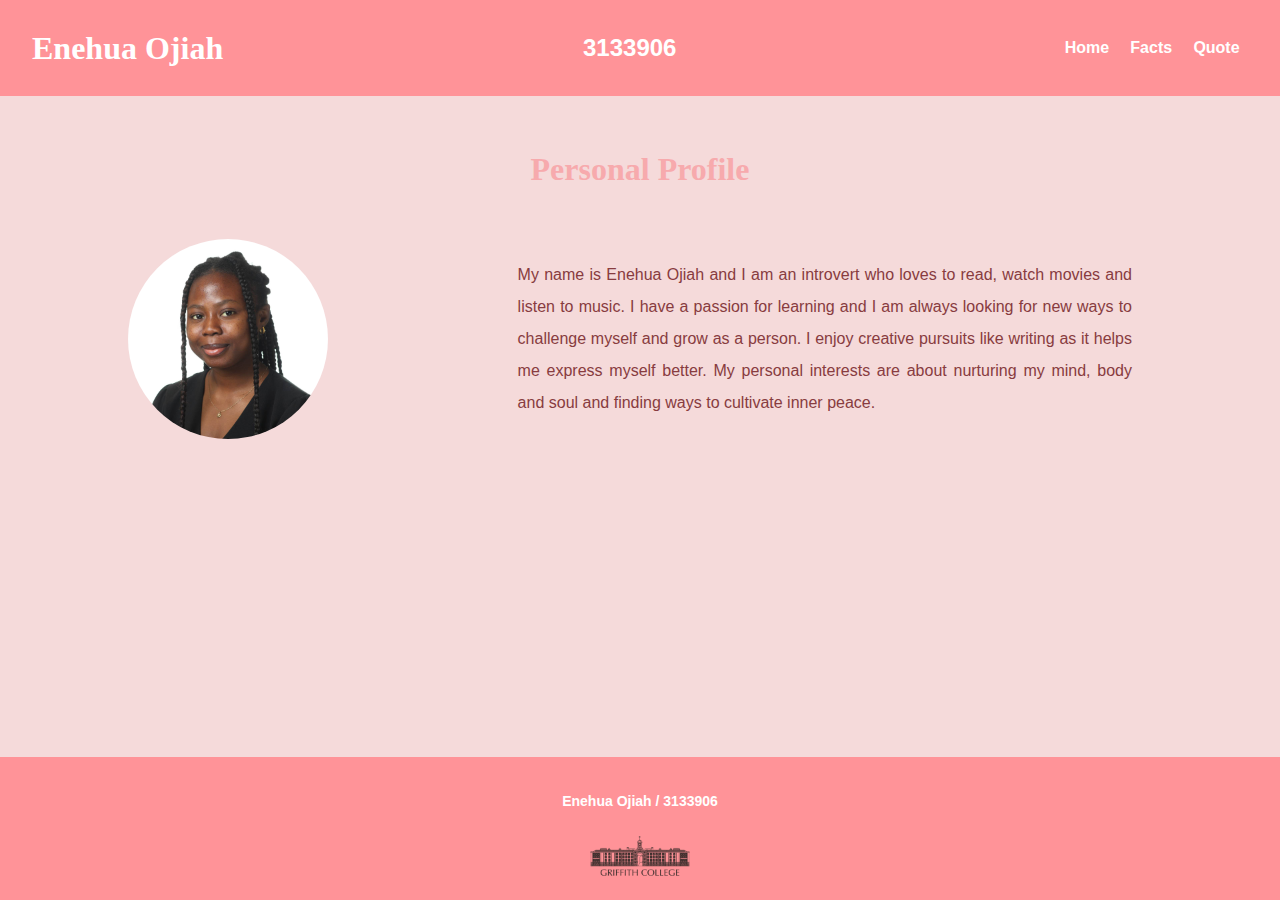
<file: index.html>
<!DOCTYPE html>
<head>
    <title>Enehua Ojiah / 3133906</title>
    <link rel="stylesheet" href="styles.css">
</head>
<body>
    <header>
        <h1><a href="index.html">Enehua Ojiah</a></h1>
        
        <h2>3133906</h2>
    
    <div class="navigation_links">
    <nav>
        <ul>
        <li><a href="index.html">Home</a></li>
        <li><a href="facts.html">Facts</a></li>
        <li><a href="quote.html">Quote</a></li>
        </ul>
    </nav>
</div>
</header>
<main>
    <h1>Personal Profile</h1>
    <div class="profile-container">
      <img src="images/Enehuaojiah.jpg" class="profile-image">
      <p class="profile-text">My name is Enehua Ojiah and I am an introvert who loves to read, watch movies and listen to music. I have a passion for learning and I am always looking for new ways to challenge myself and grow as a person. I enjoy creative pursuits like writing as it helps me express myself better. My personal interests are about nurturing my mind, body and soul and finding ways to cultivate inner peace.</p>
    </div>
  </main>
  
    <footer>
        <p>Enehua Ojiah / 3133906</p>
        <a href="https://www.griffith.ie"> <img src="images/Griffith-College-logo.png"></a>
    </footer>
</body>
</html>
</file>
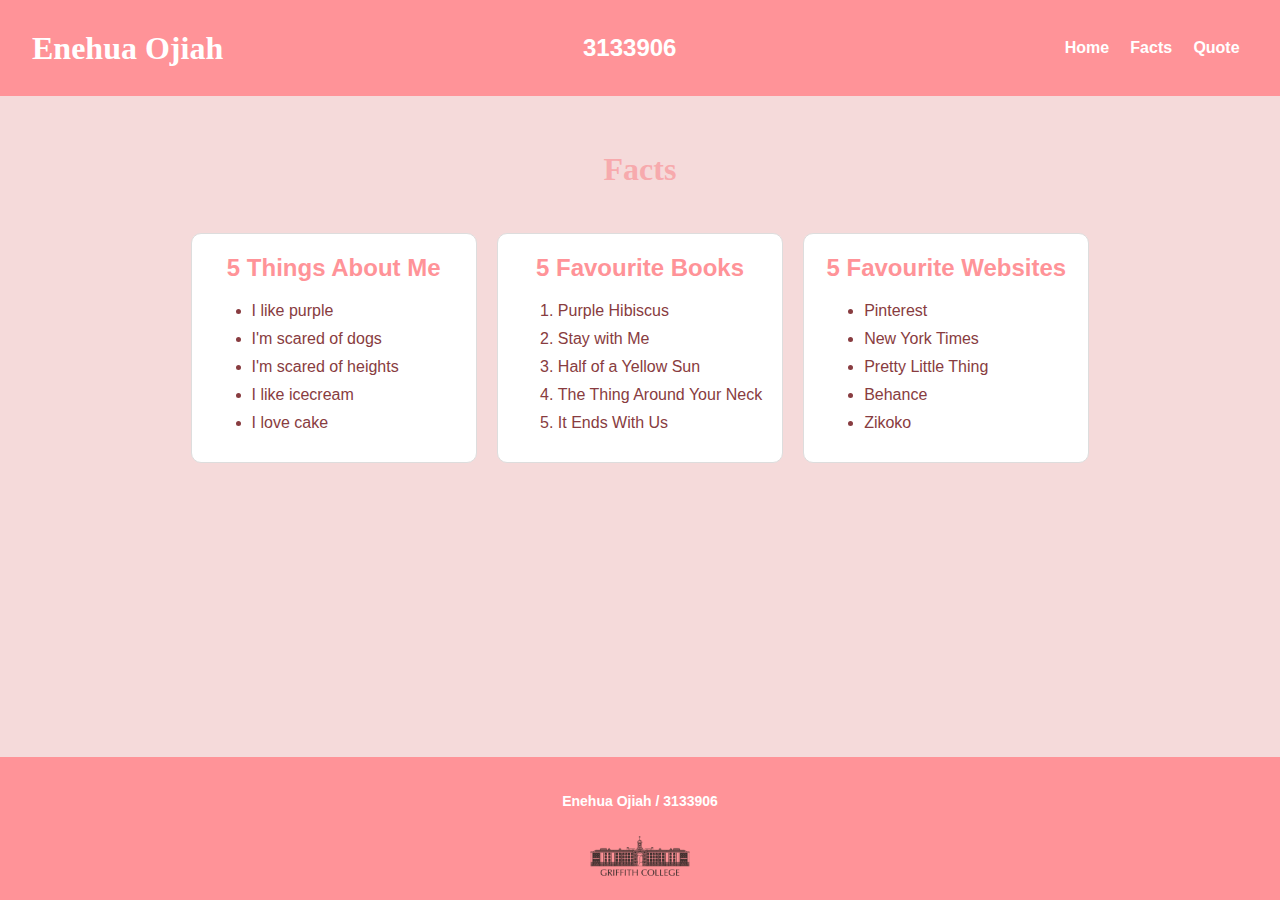
<file: facts.html>
<!DOCTYPE html>
<html>
<head>
    <title>Enehua Ojiah / 3133906</title>
    <link rel="stylesheet" href="styles.css">
</head>
    <body>
        <header>
            <h1><a href="index.html">Enehua Ojiah</a></h1>
            <h2>3133906</h2>
        
        <div class="navigation_links">
        <nav>
            <ul>
            <li><a href="index.html">Home</a></li>
            <li><a href="facts.html">Facts</a></li>
            <li><a href="quote.html">Quote</a></li>
            </ul>
        </nav>
    </div>
</header>

<main>
  <h1>Facts</h1>
<div class="grid-container">
  <div class="grid-item">
    <h2>5 Things About Me</h2>
    <ul>
      <li>I like purple</li>
      <li>I'm scared of dogs</li>
      <li>I'm scared of heights</li>
      <li>I like icecream</li>
      <li>I love cake</li>
    </ul>
  </div>
  <div class="grid-item">
    <h2>5 Favourite Books</h2>
    <ol> 
      <li>Purple Hibiscus</li> 
      <li>Stay with Me</li>
      <li>Half of a Yellow Sun</li>
      <li>The Thing Around Your Neck</li>
      <li>It Ends With Us</li>
    </ol>
  </div>
  <div class="grid-item">
    <h2>5 Favourite Websites</h2>
    <ul>
      <li><a href="https://www.pinterest.com">Pinterest</a></li>
      <li><a href="https://www.nytimes.com">New York Times</a></li>
      <li><a href="https://www.prettylittlething.ie">Pretty Little Thing</a></li>
      <li><a href="https://www.behance.net">Behance</a></li>
      <li><a href="https://www.zikoko.com">Zikoko</a></li>
    </ul>
  </div>
</div>
</main>
        <footer>
            <p>Enehua Ojiah / 3133906</p>
            <a href="https://www.griffith.ie"> <img src="images/Griffith-College-logo.png"></a>
        </footer>
    </body>
    </html>
</file>
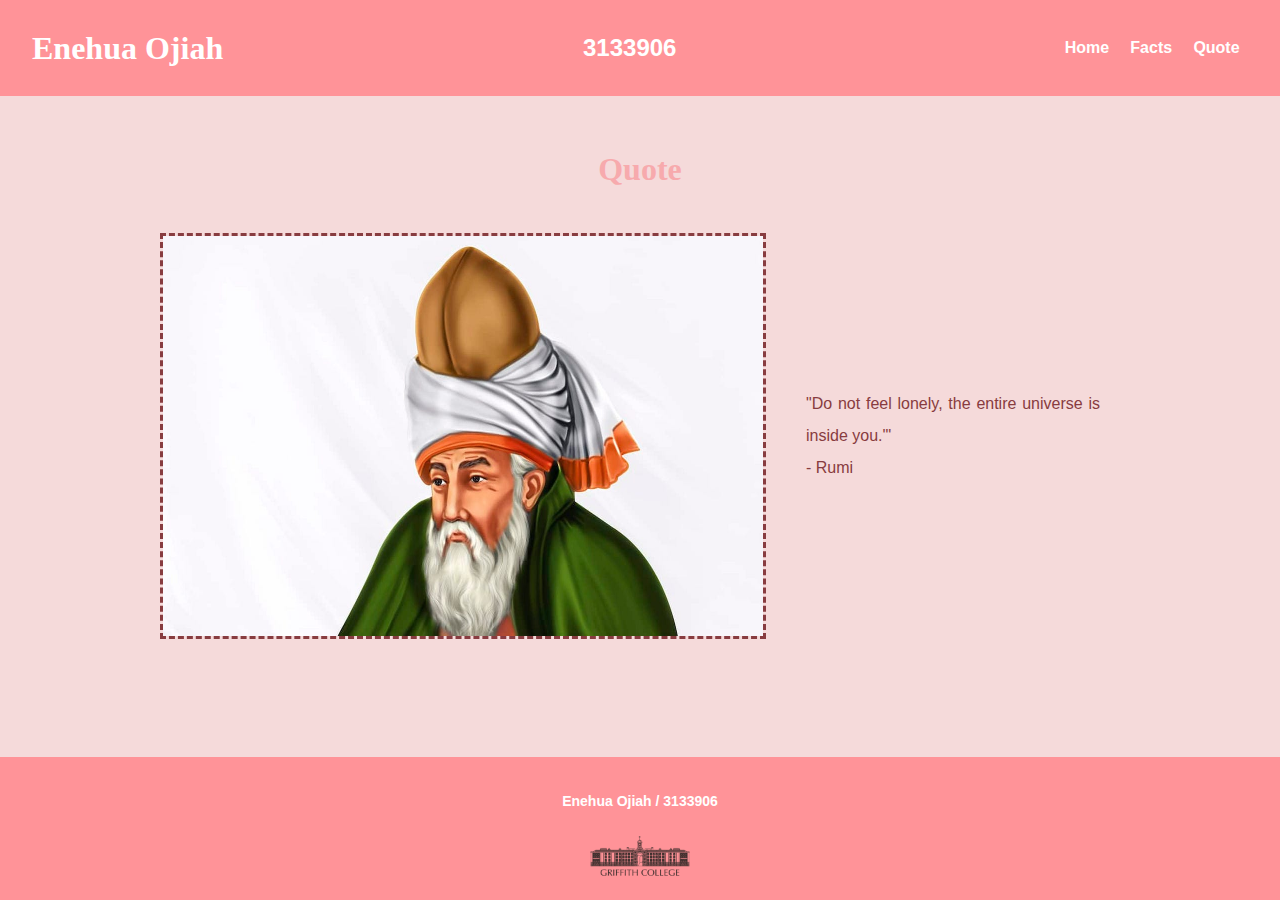
<file: quote.html>
<!DOCTYPE html>
<html>
    <head>
        <title>Enehua / 3133906</title>
        <link rel="stylesheet" href="styles.css">
    </head>
    <body>
        <header>
            <h1><a href="index.html">Enehua Ojiah</a></h1>
          
            <h2>3133906</h2>
       
        <div class="navigation_links">
        <nav>
            <ul>
            <li><a href="index.html">Home</a></li>
            <li><a href="facts.html">Facts</a></li>
            <li><a href="quote.html">Quote</a></li>
            </ul>
        </nav>
    </div>
</header>
   

<main>
    <h1>Quote</h1>
<div class="flex-container">
    <img src="images/rumi.jpg" class="rumi-image">
    <p class="rumi-text">"Do not feel lonely, the entire universe is inside you.'" <br> - Rumi</p>
  </div>
</main>
<footer>
    <p>Enehua Ojiah / 3133906</p>
    <a href="https://www.griffith.ie"> <img src="images/Griffith-College-logo.png"></a>
</footer>
</body>
</html>
</file>
<file: styles.css>
body {
  font-family: Futura, Bodoni, Helvetica, Calibri, Cambria;
  color: #883c40;
  margin: 0;
  background-color: #f5dada;
  display: flex;
  flex-direction: column;
  min-height: 100vh;
}

header {
    background-color: #FF9398;
    font-style: normal;
    color: #fff;
    padding: 1rem 2rem 1rem 2rem;
    display: flex;
    justify-content: space-between;
    align-items: center;
}

header h1, header h2 {
  margin: 0;
  padding: 0;
}

header h2 {
  margin-left: 20px;
}
		

.navigation_links a{
    font-style: normal;
    text-transform: capitalize;
    font-weight: bold;
    font-size: 12 px;
    text-decoration: none;
    color: #fff;
    padding: 0.4rem;
    display: inline;
    list-style-type: none;
}

.navigation_links ul li {
    list-style-type: none;
    display: inline-block;
    padding: 2px;
    margin: 0;
}

a {
    text-decoration: none;
    color: #fff;
}

ol li {
    text-decoration: none;
    color: #ECA8AB;
}

.navigation_links a:hover {
    color: #883c40;
}

main {
  max-width: 80%; 
  margin: 0 auto;
  padding: 20px;
  text-align: center;
  flex-grow: 1;
}

main h1 {
  text-align: center;
}

main p {
  text-align: justify;
}

h1 {
    font-family: Futura;
    color: #F7AAAD;
    font-size: 2rem;
    margin-top: 50px auto 0 auto; 
    line-height: 2;
    border-bottom: 2px;
    border-color: lightgrey;
}

h1 a:hover {
  color: #883c40;
}

p {
    line-height: 2;
}

.profile-container {
    display: flex;
    justify-content: space-between;
    align-items: center;
    margin-top: 20px;
  }
  
  .profile-image {
    width: 200px;
    height: 200px;
    border-radius: 50%;
    margin-right: 20px;
  }
  
  .profile-text {
    width: 60%;
    padding: 20px;
    
  }

.grid-container {
  display: grid;
  grid-template-columns: repeat(3, 1fr);
  grid-gap: 20px;
  margin: 2rem;
}

.grid-item {
  background-color: #fff;
  padding: 20px;
  border: 1px solid #ddd;
  border-radius: 10px;
}

.grid-item h2 {
  margin-top: 0;
}

.grid-item ul,.grid-item ol {
  
  padding: 2;
  margin: 0;
  color: #883c40;
  text-align: justify;
}

.grid-item ol {
  color: #883c40;
}

.grid-item li {
  margin-bottom: 10px;
}

.grid-item a {
  color: #883c40;
  text-decoration: none;
}

.grid-item a:hover {
  color: #FF9398;
}

main h2 {
  color: #FF9398;
}

ol li {
  color: #883c40;
}

.flex-container {
  display: flex;
  justify-content: space-between;
  align-items: center;
  margin: 2rem;
}

.rumi-image {
  width: 600px;
  height: 400px;
  margin-right: 20px;
  border-color: #883c40;
  border-style: dashed;
  
}

.rumi-text {
  width: 60%;
  padding: 20px;
}

footer {
  background-color: #FF9398;
  color: #fff;
  padding: 1rem 2rem 1rem 2rem;
  text-align: center;
  font-size: 14px;
  font-weight: bold;
}
  
  footer p {
    margin-bottom: 0.5rem;
  }
  
  footer a {
    display: inline-block;
    margin-top: 0.5rem;
  }
  
  footer a img {
    width: 100px;
    height: auto;
  }
</file>
